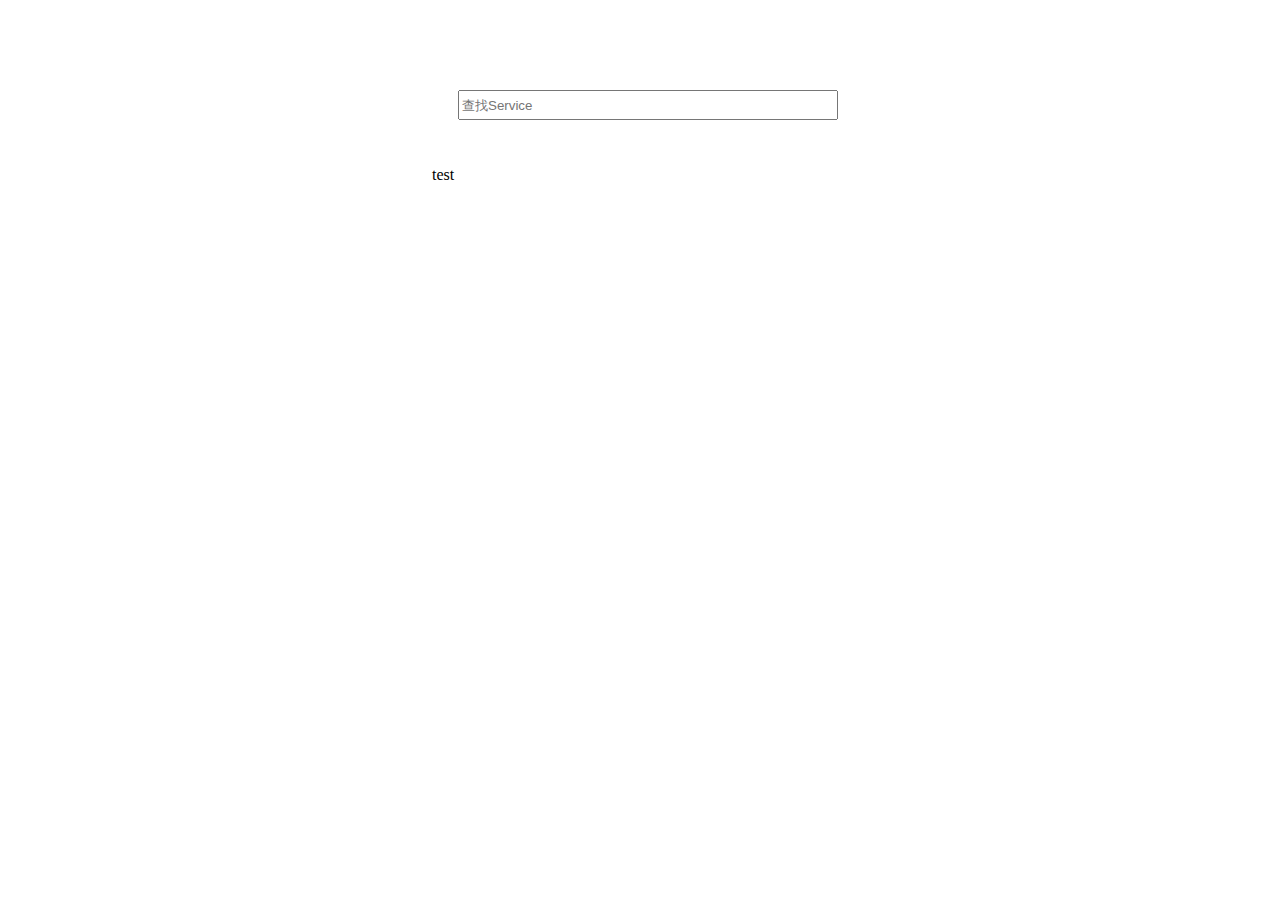
<file: find/index.html>
<html>
<head>
    <link rel="stylesheet" href="css/index.css">
    <script type="text/javascript" src="js/index.js"></script>
</head>
<body>
    <div id='mainDiv'>
        <div id='headDiv'>

        </div>
        <div id='centerDiv'>
            <div id='findDiv'>
                <input type="text" id='findInput' placeholder='查找Service' onkeyup="findData()" onchange="findData()">
            </div>
            <div id='dataDiv'>
                <a id='test'></a>
                <div id='test'>

                </div>
                <ul id='dataUl' style="list-style: none">
                    <li onclick='reHref("test")'>test</li>
                </ul>
            </div>
        </div>
    </div>
</body>
</html>
</file>
<file: find/css/index.css>
#mainDiv {
    /* background-color: blue; */
    width: 100%;
    height: 100%;

    /* overflow: hidden; */
    overflow: unset;
}

#headDiv {
    /* background-color: blueviolet; */
    width: 100%;
    height: 50px; 
}

#centerDiv {
    /* background-color: burlywood; */
    float: top;
    margin-left: 30%;
    margin-right: 30%;

    width: 40%;
    min-width: 400px;
    min-height: 500px;
    
    position: absolute;
    top: 50px;
    bottom: 10px;
}

#findDiv {
    /* background-color: aqua; */

    width: 100%;
    height: 100px;

    display: block;
    text-align: center;
    padding-top: 40px;
}

#dataDiv {
    /* background-color: rgb(6, 255, 180); */
    /* float: top; */

    width: 100%;

    position: absolute;
    top: 100px;
    bottom: 0px;

    overflow-y: scroll;

    list-style-type: none;
}

#findInput {
    height: 30px;
    width: 380px;
}

#dataUl {
    font-family: 'Times New Roman', Times, serif;
}

.dataLiOn {
    background-color: rgb(240, 240, 240);
}
</file>
